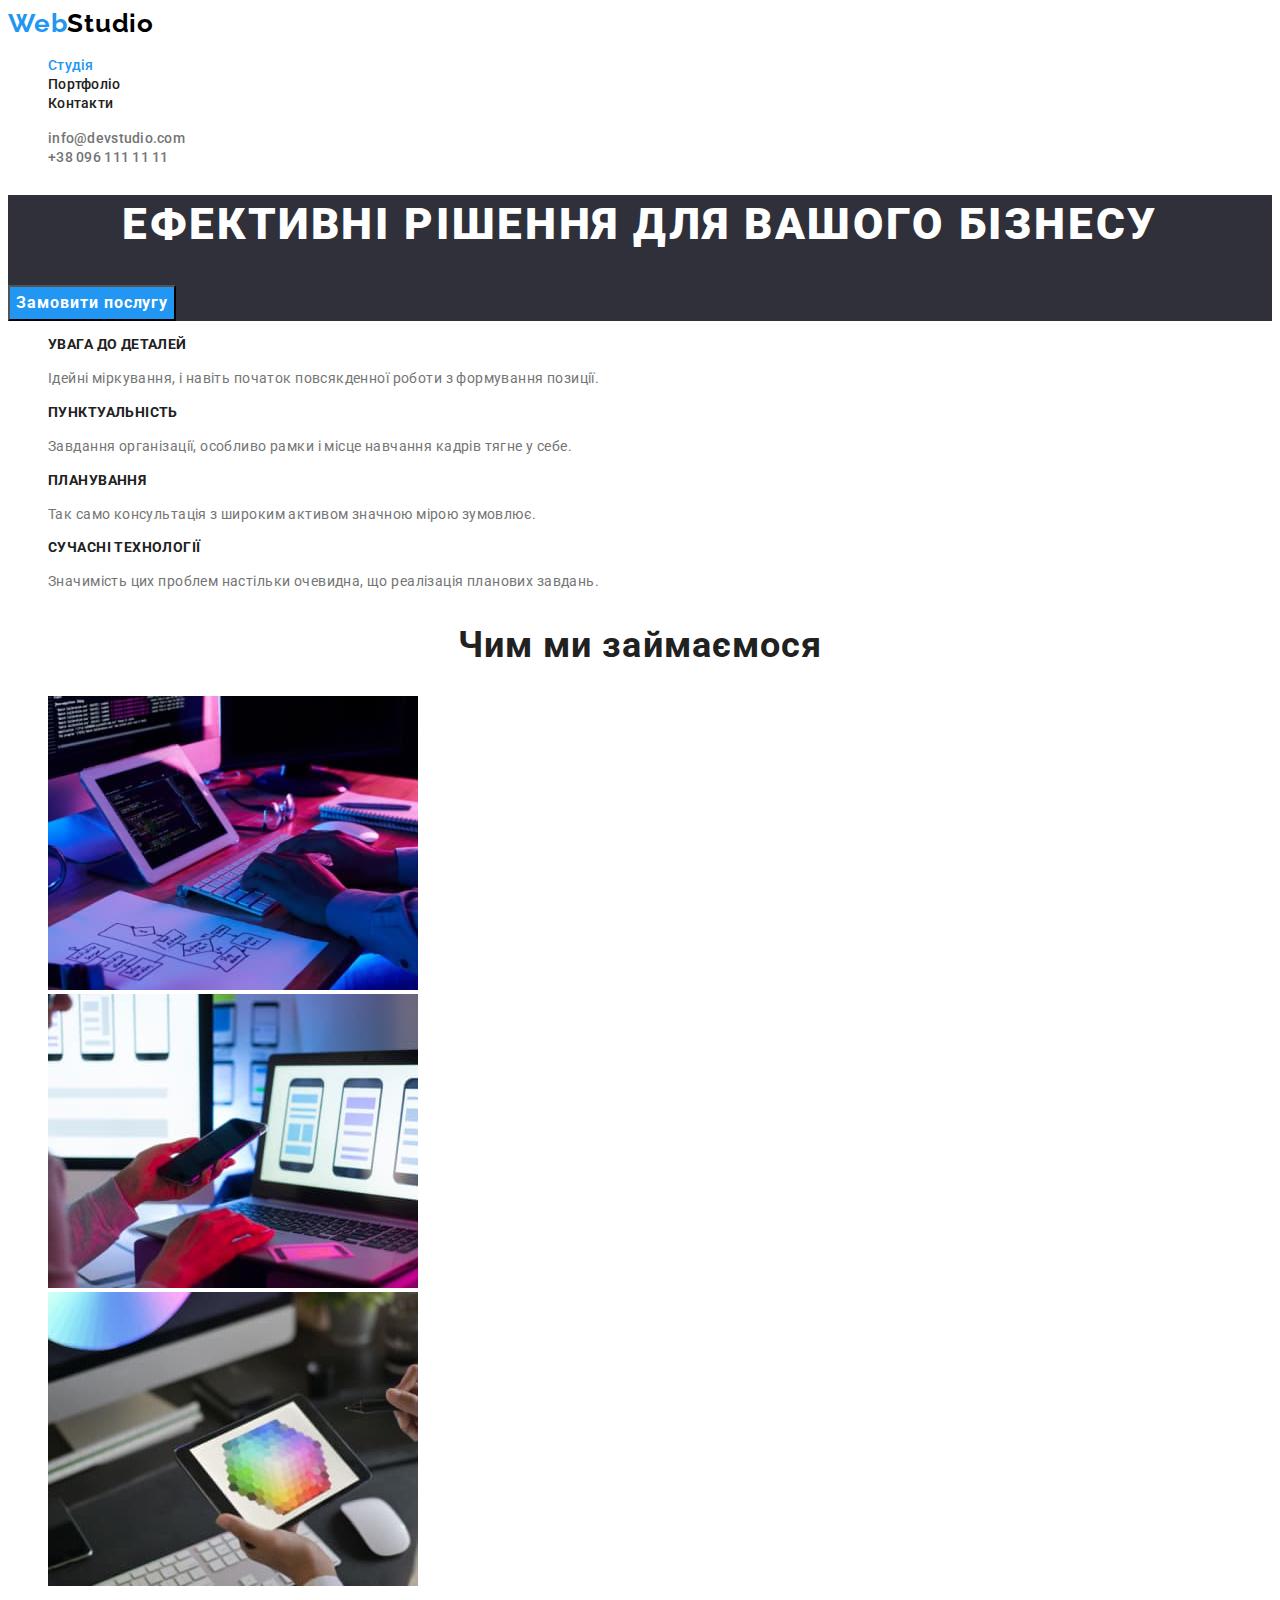
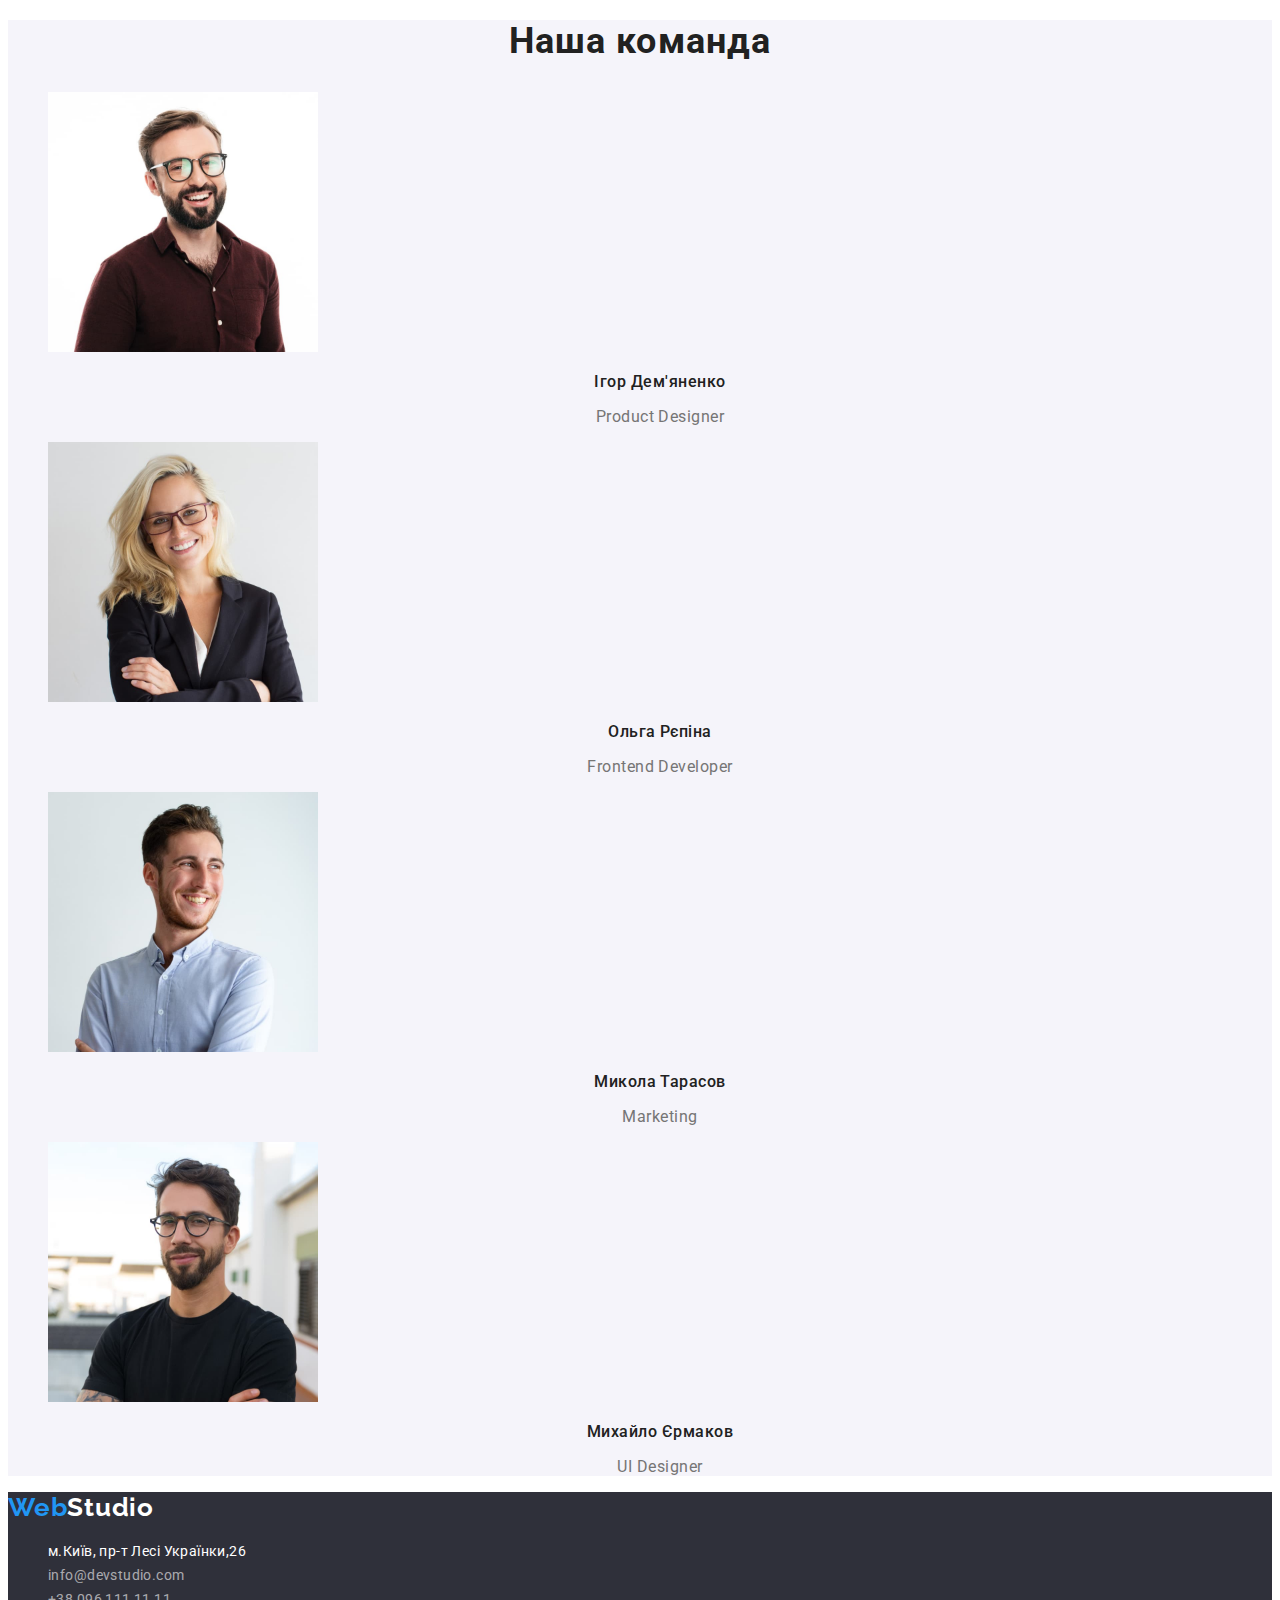
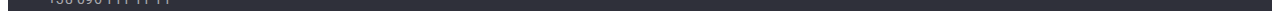
<file: index.html>
<!DOCTYPE html>
<html lang="uk">
	<head>
		<meta charset="UTF-8" />
		<meta http-equiv="X-UA-Compatible" content="IE=edge" />
		<meta name="viewport" content="width=device-width, initial-scale=1.0" />
		<title>Студія</title>
		<link
			href="https://fonts.googleapis.com/css2?family=Raleway:wght@700&family=Roboto:wght@400;500;700;900&display=swap"
			rel="stylesheet"
		/>
		<link rel="stylesheet" href="./css/styles.css" />
	</head>
	<body>
		<header class="header">
			<a class="logo" href=""> <span class="logo-part-one">Web</span>Studio</a>
			<nav>
				<ul class="header-list list">
					<li class="header-item"><a class="header-link link current" href="">Студія</a></li>
					<li class="header-item"><a class="header-link link" href="./portfolio.html">Портфоліо</a></li>
					<li class="header-item"><a class="header-link link" href="">Контакти</a></li>
				</ul>
			</nav>
			<ul class="header-list-contacts list">
				<li class="header-mail"><a class="header-link link" href="mailto:info@devstudio.com">info@devstudio.com</a></li>
				<li class="header-tel"><a class="header-link link" href="tel:+380961111111">+38 096 111 11 11</a></li>
			</ul>
		</header>
		<main>
			<section class="hero">
				<h1 class="hero-title">Ефективні рішення для вашого бізнесу</h1>
				<button class="hero-btn" type="button">Замовити послугу</button>
			</section>
			<section>
				<ul class="list">
					<!-- <h2>About</h2> -->
					<li class="about-item">
						<h3 class="about-title">УВАГА ДО ДЕТАЛЕЙ</h3>
						<p class="about-text">Ідейні міркування, і навіть початок повсякденної роботи з формування позиції.</p>
					</li>
					<li class="about-item">
						<h3 class="about-title">ПУНКТУАЛЬНІСТЬ</h3>
						<p class="about-text">Завдання організації, особливо рамки і місце навчання кадрів тягне у себе.</p>
					</li>
					<li class="about-item">
						<h3 class="about-title">ПЛАНУВАННЯ</h3>
						<p class="about-text">Так само консультація з широким активом значною мірою зумовлює.</p>
					</li>
					<li class="about-item">
						<h3 class="about-title">СУЧАСНІ ТЕХНОЛОГІЇ</h3>
						<p class="about-text">Значимість цих проблем настільки очевидна, що реалізація планових завдань.</p>
					</li>
				</ul>
			</section>
			<section>
				<h2 class="title">Чим ми займаємося</h2>
				<ul class="list">
					<li>
						<img src="./images/employment-img1.jpg" alt="employment" width="370" height="294" />
					</li>
					<li>
						<img src="./images/employment-img2.jpg" alt="employment" width="370" height="294" />
					</li>
					<li>
						<img src="./images/employment-img3.jpg" alt="employment" width="370" height="294" />
					</li>
				</ul>
			</section>
			<section class="team">
				<h2 class="title">Наша команда</h2>
				<ul class="team-list list">
					<li class="team-item">
						<img src="./images/team-img1.jpg" alt="team" width="270" height="260" />
						<h3 class="team-title">Ігор Дем'яненко</h3>
						<p class="team-text" lang="en">Product Designer</p>
					</li>
					<li class="team-item">
						<img src="./images/team-img2.jpg" alt="team" width="270" height="260" />
						<h3 class="team-title">Ольга Рєпіна</h3>
						<p class="team-text" lang="en">Frontend Developer</p>
					</li>
					<li class="team-item">
						<img src="./images/team-img3.jpg" alt="team" width="270" height="260" />
						<h3 class="team-title">Микола Тарасов</h3>
						<p class="team-text" lang="en">Marketing</p>
					</li>
					<li class="team-item">
						<img src="./images/team-img4.jpg" alt="team" width="270" height="260" />
						<h3 class="team-title">Михайло Єрмаков</h3>
						<p class="team-text" lang="en">UI Designer</p>
					</li>
				</ul>
			</section>
		</main>
		<footer class="footer">
			<a class="logo footer-logo" href=""> <span class="logo-part-one">Web</span>Studio</a>
			<address>
				<ul class="footer-list list">
					<li class="footer-item">
                        <a class="footer-item link contacts-address" href="https://goo.gl/maps/geFY9pYuJp3y2TrKA" target="_blank" rel="noopener noreferrer">
                            м.Київ, пр-т Лесі Українки,26</a>
                    </li>
					<li class="footer-item">
                        <a class="footer-item-mail link contacts-address" href="mailto:info@devstudio.com">
                        info@devstudio.com</a>
                    </li>
					<li class="footer-item">
                        <a class="footer-item-tel link contacts-address" href="tel:+380961111111">+38 096 111 11 11</a>
                    </li>
				</ul>
			</address>
		</footer>
	</body>
</html>
</file>
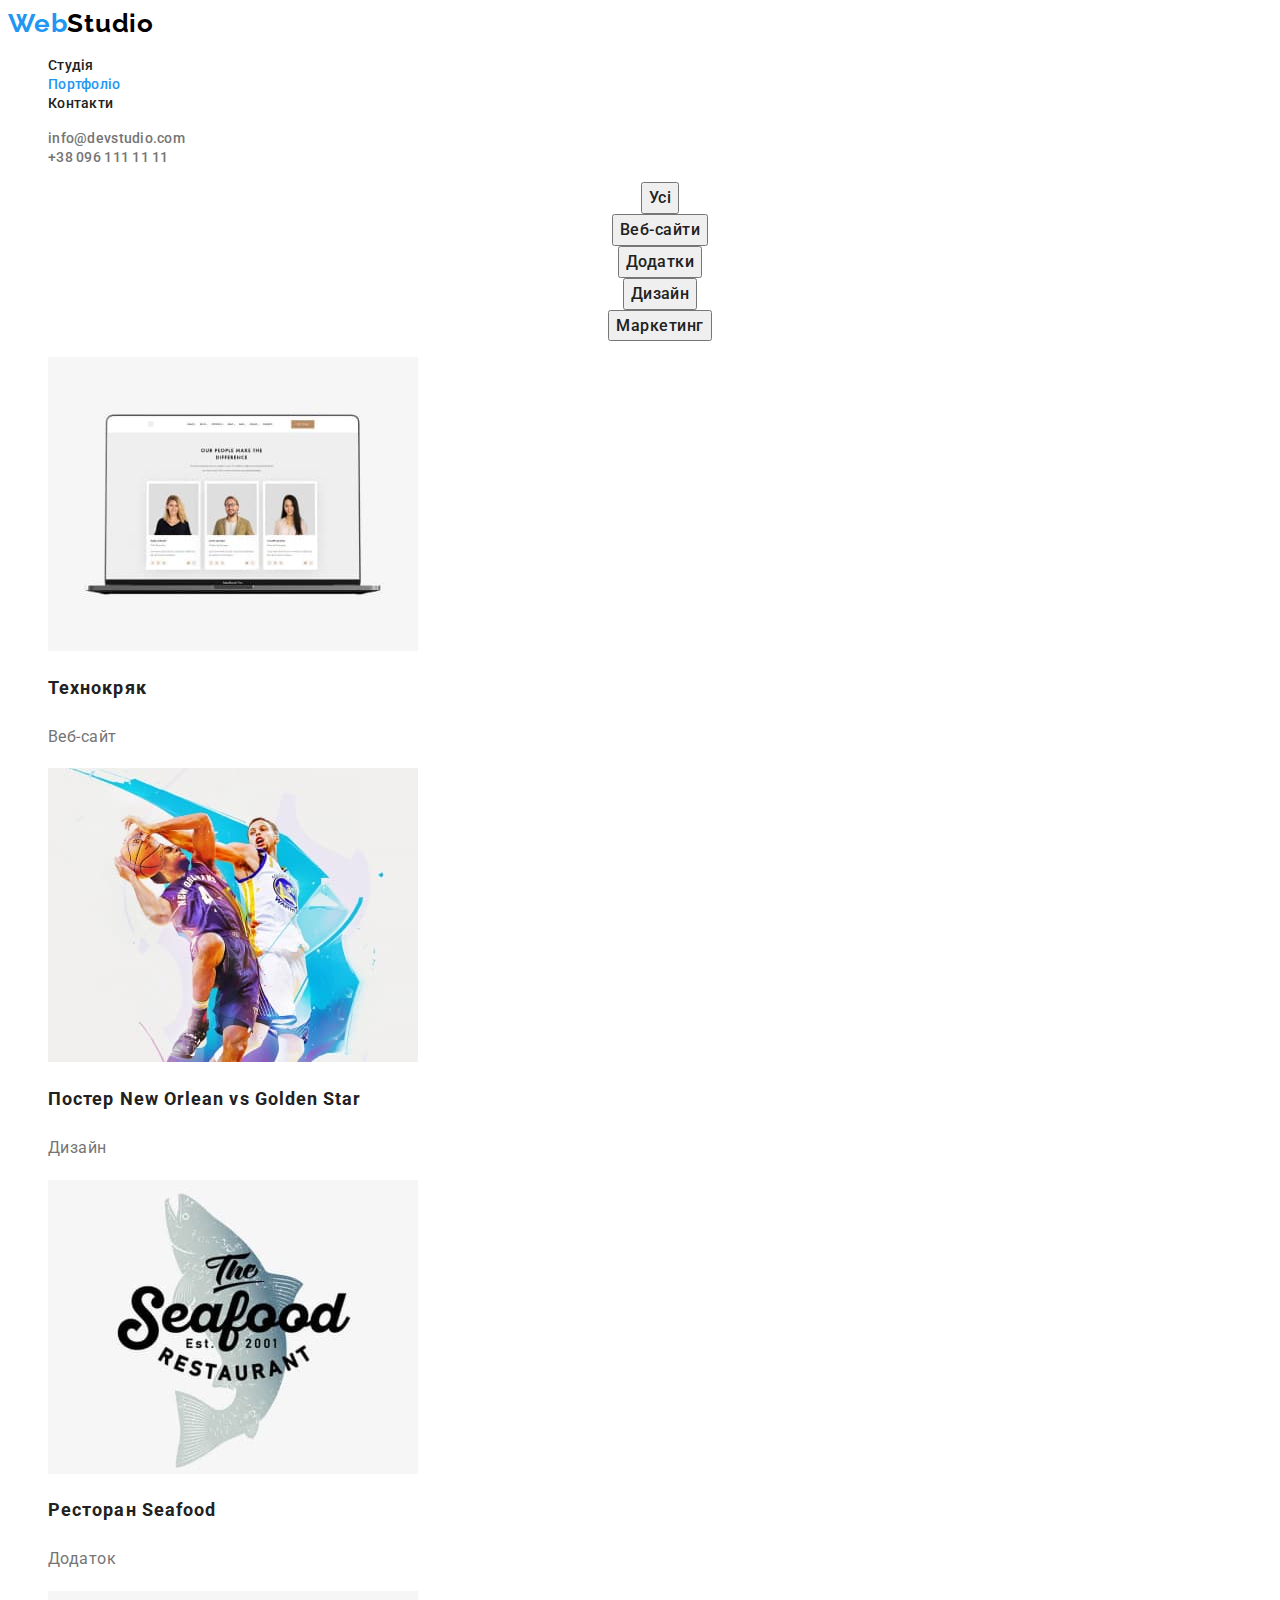
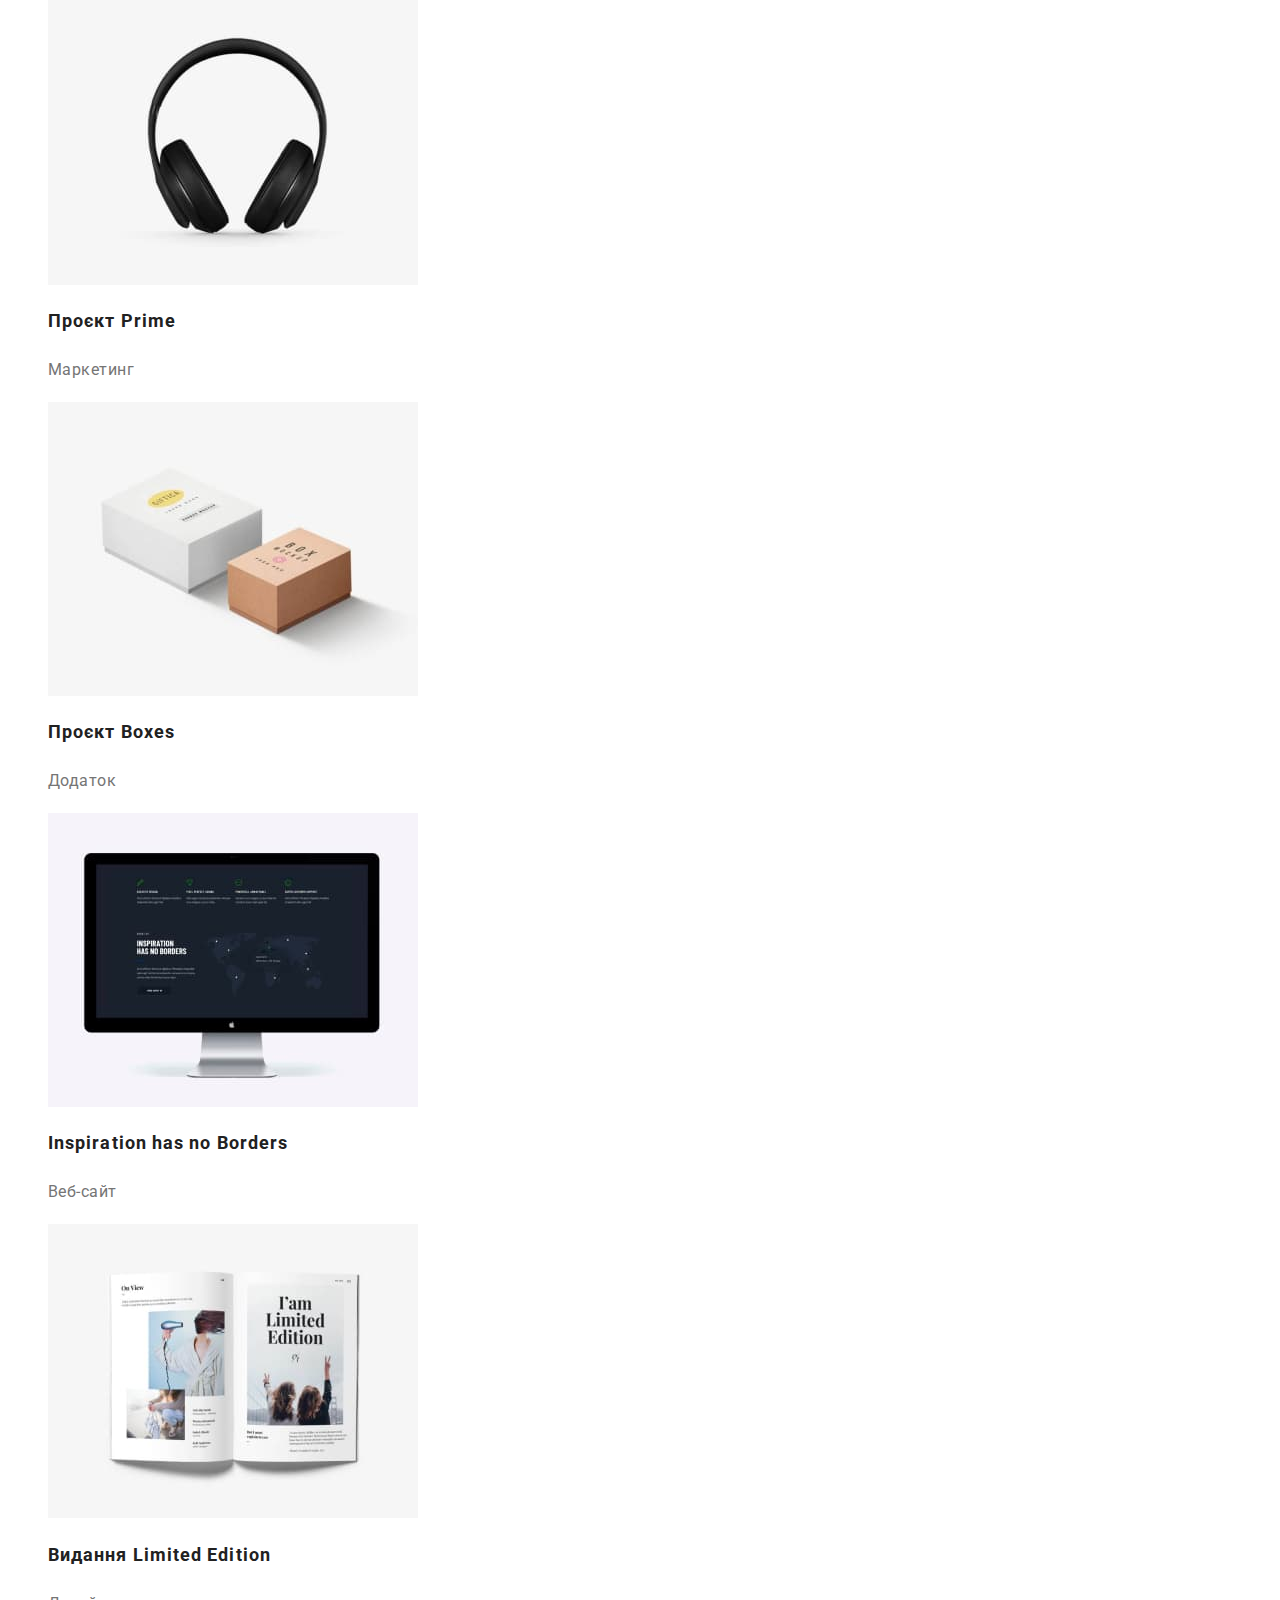
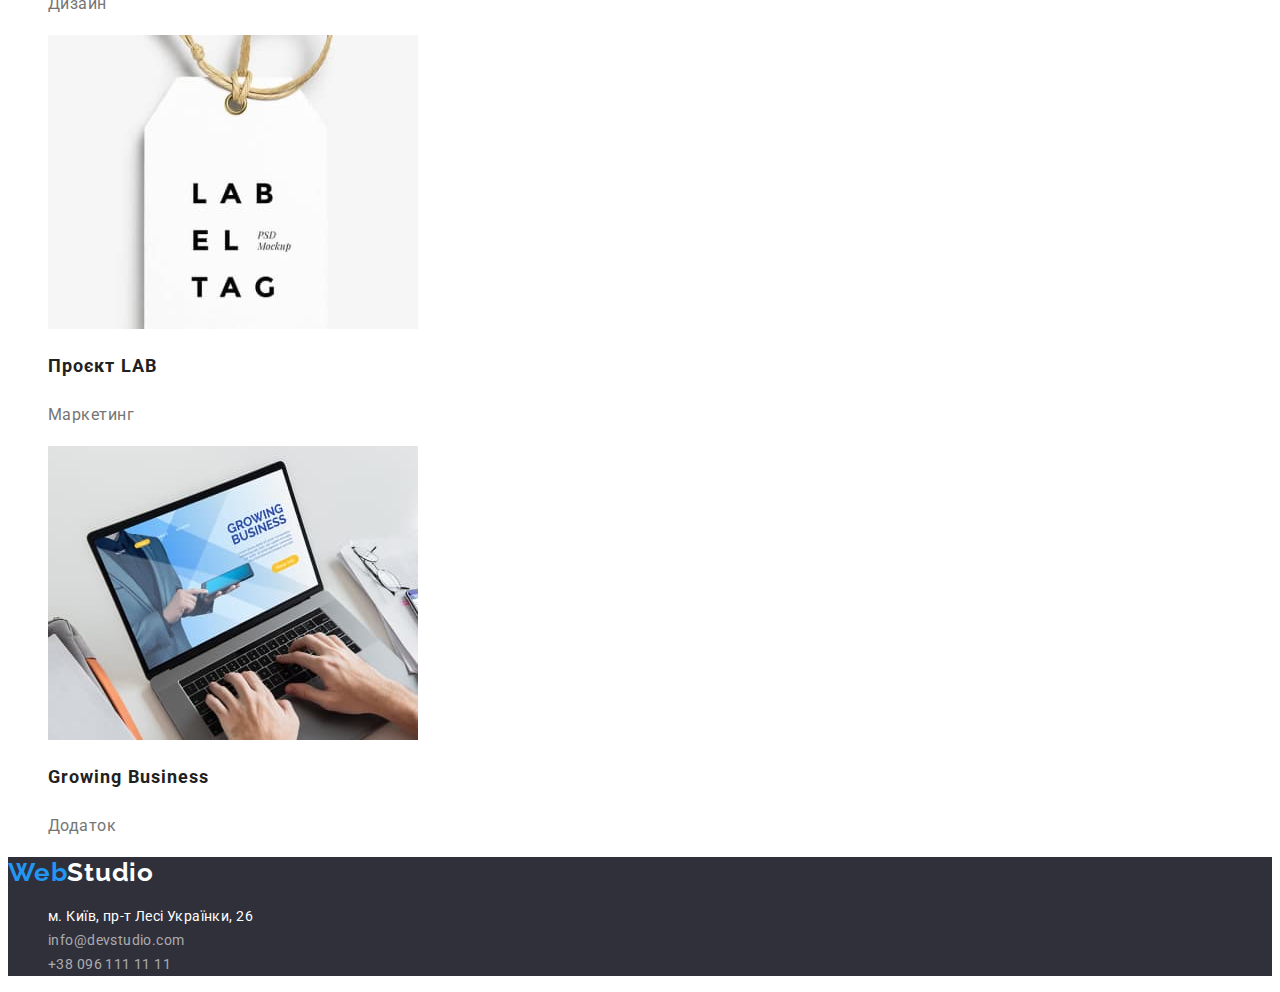
<file: portfolio.html>
<!DOCTYPE html>
<html lang="uk">
<head>
    <meta charset="UTF-8" />
    <meta http-equiv="X-UA-Compatible" content="IE=edge" />
    <meta name="viewport" content="width=device-width, initial-scale=1.0" />
    <title>Студія</title>
    <link
        href="https://fonts.googleapis.com/css2?family=Raleway:wght@700&family=Roboto:wght@400;500;700;900&display=swap"
        rel="stylesheet">
    <link rel="stylesheet" href="./css/styles.css">
</head>
<body>
    <header class="header">
        <a class="logo" href=""> <span class="logo-part-one">Web</span>Studio</a>
        <nav>
            <ul class="header-list list">
                <li class="header-item"><a class="header-link link" href="./index.html">Студія</a></li>
                <li class="header-item"><a class="header-link link current" href="./portfolio.html">Портфоліо</a></li>
                <li class="header-item"><a class="header-link link" href="">Контакти</a></li>
            </ul>
        </nav>
        <ul class="header-list-contacts list">
            <li class="header-mail"><a class="header-link link" href="mailto:info@devstudio.com">info@devstudio.com</a>
            </li>
            <li class="header-tel"><a class="header-link link" href="tel:+380961111111">+38 096 111 11 11</a></li>
        </ul>
    </header>
    <main>
        <section class="hero-portfolio">
            <h1 class="visually-hidden">Portfolio</h1>
            <div> 
                <ul class="portfolio-list list" >
                <li class="portfolio-item"><button class="portfolio-btn" type="button">Усі</button></li>
                <li class="portfolio-item"><button class="portfolio-btn" type="button">Веб-сайти</button></li>
                <li class="portfolio-item"><button class="portfolio-btn" type="button">Додатки</button></li>
                <li class="portfolio-item"><button class="portfolio-btn" type="button">Дизайн</button></li>
                <li class="portfolio-item"><button class="portfolio-btn" type="button">Маркетинг</button></li>
                </ul>
            </div>
            <ul class="portfolio-information-list list">
                <li class="portfolio-information-item">
                    <img src="./images/portfolio-img1.jpg" alt="портфоліо-фото">
                    <h2 class="portfolio-information-title">Технокряк</h2>
                    <p class="portfolio-information-text" >Веб-сайт</p>
                </li>
                <li class="portfolio-information-item">
                    <img src="./images/portfolio-img2.jpg" alt="портфоліо-фото">
                    <h2 class="portfolio-information-title" >Постер New Orlean vs Golden Star</h2>
                    <p class="portfolio-information-text" >Дизайн</p>
                </li>
                <li class="portfolio-information-item">
                    <img src="./images/portfolio-img3.jpg" alt="портфоліо-фото">
                    <h2 class="portfolio-information-title" >Ресторан Seafood</h2>
                    <p class="portfolio-information-text" >Додаток</p>
                </li>
                <li class="portfolio-information-item">
                    <img src="./images/portfolio-img4.jpg" alt="портфоліо-фото">
                    <h2 class="portfolio-information-title" >Проєкт Prime</h2>
                    <p class="portfolio-information-text" >Маркетинг</p>
                </li>
                <li class="portfolio-information-item">
                    <img src="./images/portfolio-img5.jpg" alt="портфоліо-фото">
                    <h2 class="portfolio-information-title" >Проєкт Boxes</h2>
                    <p class="portfolio-information-text" >Додаток</p>
                </li>
                <li class="portfolio-information-item">
                    <img src="./images/portfolio-img6.jpg" alt="портфоліо-фото">
                    <h2 class="portfolio-information-title" >Inspiration has no Borders</h2>
                    <p class="portfolio-information-text" >Веб-сайт</p>
                </li>
                <li class="portfolio-information-item">
                    <img src="./images/portfolio-img7.jpg" alt="портфоліо-фото">
                    <h2 class="portfolio-information-title" >Видання Limited Edition</h2>
                    <p class="portfolio-information-text" >Дизайн</p>
                </li>
                <li class="portfolio-information-item">
                    <img src="./images/portfolio-img8.jpg" alt="портфоліо-фото">
                    <h2 class="portfolio-information-title" >Проєкт LAB</h2>
                    <p class="portfolio-information-text" >Маркетинг</p>
                </li>
                    <li class="portfolio-information-item">
                    <img src="./images/portfolio-img9.jpg" alt="портфоліо-фото">
                    <h2 class="portfolio-information-title" >Growing Business</h2>
                    <p class="portfolio-information-text" >Додаток</p>
                    </li>
                </ul>
            </section>
    </main>
    <footer class="footer">
        <a class="logo footer-logo" href=""> <span class="logo-part-one">Web</span>Studio</a>
        <address>
            <ul class="footer-list list">
                <li class="footer-item"><a class="footer-item link contacts-address"
                        href="https://goo.gl/maps/geFY9pYuJp3y2TrKA" target="_blank" rel="noopener noreferrer">м. Київ, пр-т
                        Лесі Українки,
                        26</a></li>
                <li class="footer-item"><a class="footer-item-mail link contacts-address"
                        href="mailto:info@devstudio.com">info@devstudio.com</a></li>
                <li class="footer-item"><a class="footer-item-tel link contacts-address" href="tel:+380961111111">+38 096 111 11
                        11</a></li>
            </ul>
        </address>
    </footer>
</body>
</html>
</file>
<file: css/styles.css>
:root {
    --top-color: #000000;
    --common-color: #ffffff;
    --title-common-color: #212121;
    --contact-color: #757575;
    --active-link-color: #2196F3;
    --background-common-color: #2F303A;
}


/* --------------------body-------------------- */
body {
    background-color: var(--common-color);
    font-family: "Roboto", sans-serif;
    color: var(--top-color); 
}


/*------------------- Header -------------------*/

.logo {
    font-family: 'Raleway', sans-serif;
        font-style: normal;
        font-weight: 700;
        font-size: 26px;
        line-height: 1.19;
        letter-spacing: 0.03em;
        color: var(--top-color);
        text-decoration: none;
}
.logo-part-one {
    color: var(--active-link-color);
}

.list {
    list-style: none;
}

.link{
    text-decoration: none;
}

.header-link {
    font-weight: 500;
        font-size: 14px;
        line-height: 1.14;
        letter-spacing: 0.02em;
        color:var(--title-common-color);
}
.header-link:hover,
.header-link:focus {
color: var(--active-link-color);
}

.header-list-contacts a {
    color: var(--contact-color);
}

/* ----------------------HERO------------------------*/
.hero {
background-color: var(--background-common-color);
}
.hero-title {
        font-weight: 900;
        font-size: 44px;
        line-height: 1.36;
        text-align: center;
        letter-spacing: 0.06em;
        text-transform: uppercase;
        color: var(--common-color);
}
.hero-btn {
font-family: inherit;
    font-style: normal;
    font-weight: 700;
    font-size: 16px;
    line-height: 1.88;
    letter-spacing: 0.06em;
    color: var(--common-color);
    background-color: var(--active-link-color);
}
.hero-btn:hover,
.hero-btn:focus {
    background-color: #188CE8; 
}

/* --------------About---------------- */
.about-title {
    font-weight: 700;
    font-size: 14px;
    line-height: 1.14;
    letter-spacing: 0.03em;
    text-transform: uppercase;
    color: #212121;
}
.about-text {
    font-weight: 400;
        font-size: 14px;
        line-height: 1.71;
        letter-spacing: 0.03em;
        color:var(--contact-color);
}
.title {
    font-weight: 700;
        font-size: 36px;
        line-height: 1.17;
        text-align: center;
        letter-spacing: 0.03em;
        color:var(--title-common-color);
}

.team {
    background: #F5F4FA;
}
.team-title {
    font-weight: 500;
        font-size: 16px;
        line-height: 1.19;
        text-align: center;
        letter-spacing: 0.03em;
        color:var(--title-common-color);
}
.team-text {
    font-weight: 400;
        font-size: 16px;
        line-height: 1.19;
        text-align: center;
        letter-spacing: 0.03em;
        color:var(--contact-color);}

/* -------------Footer-------------- */
.footer {
    background: var(--background-common-color);
}
.footer-list {
    color: inherit;
}
.footer-logo {
    color:var(--common-color);
}
.footer-item-mail,
.footer-item-tel {
    font-weight: 400;
        font-size: 14px;
        line-height: 1.72;
        letter-spacing: 0.03em;
        color:rgba(255, 255, 255, 0.6);
}
.footer-item {
font-weight: 400;
    font-size: 14px;
    line-height: 1.72;
    letter-spacing: 0.03em;
    color: var(--common-color)
}
.contacts-address {
    font-style: normal;
}

/* -------------Portfolio------------- */
.current {
    color: var(--active-link-color);
}
.visually-hidden {
    position: absolute;
    white-space: nowrap;
    width: 1px;
    height: 1px;
    overflow: hidden;
    border: 0;
    padding: 0;
    clip: rect(0 0 0 0);
    clip-path: inset(50%);
    margin: -1px;
}

.portfolio-item {
    font-weight: 500;
        font-size: 16px;
        line-height: 1.62;
        text-align: center;
        letter-spacing: 0.03em;
        color: var(--common-color);
}
.portfolio-btn { 
    font-family: inherit;
    font-weight: 500;
    font-size: 16px;
    line-height: 1.62;
    text-align: center;
    letter-spacing: 0.03em;
    color: var(--title-common-color);
    cursor: pointer;
}
.portfolio-btn:hover,
.portfolio-btn:focus {
    background-color: var(--active-link-color);
    color: var(--common-color);  
}

.portfolio-information-title{
    font-weight: 700;
        font-size: 18px;
        line-height: 2;
        letter-spacing: 0.06em;
        color:var(--title-common-color);
}

.portfolio-information-text {
    font-weight: 400;
        font-size: 16px;
        line-height: 1.88;
        letter-spacing: 0.03em;
        color:var(--contact-color);
}
</file>
